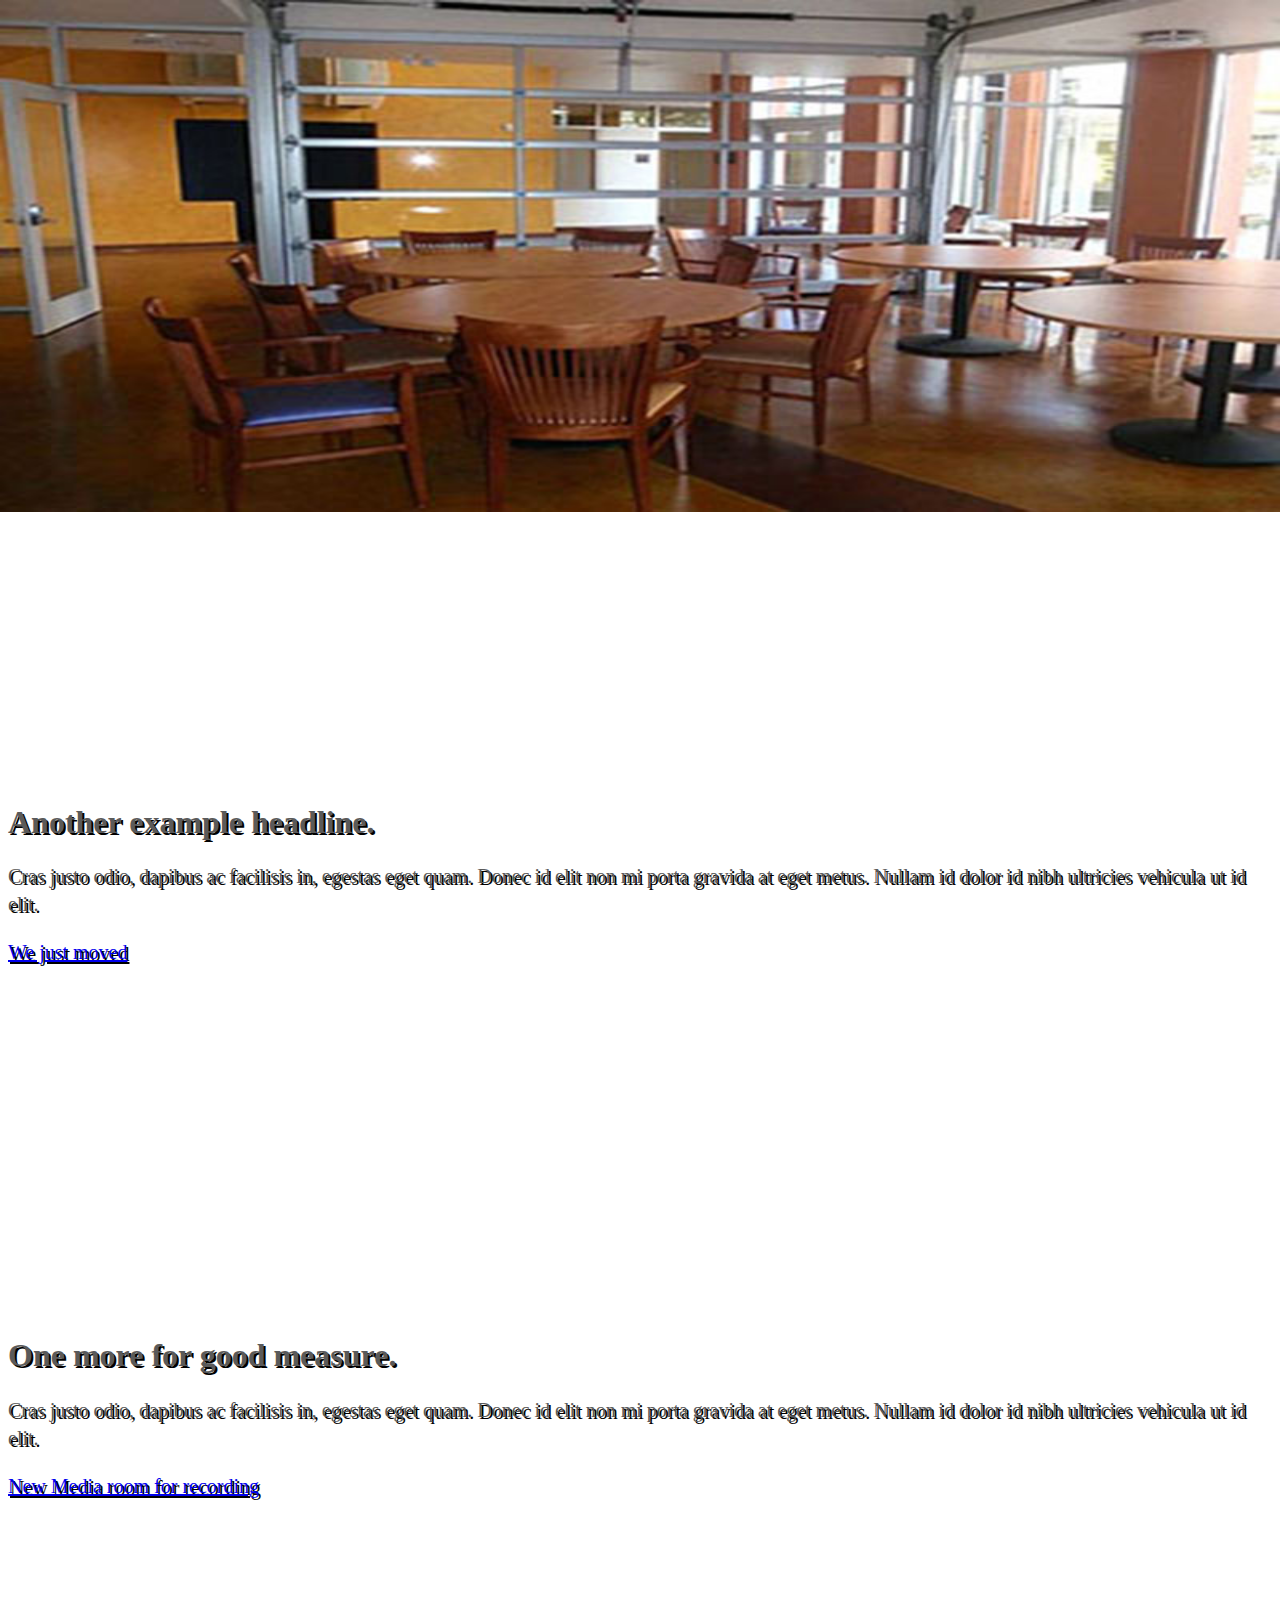
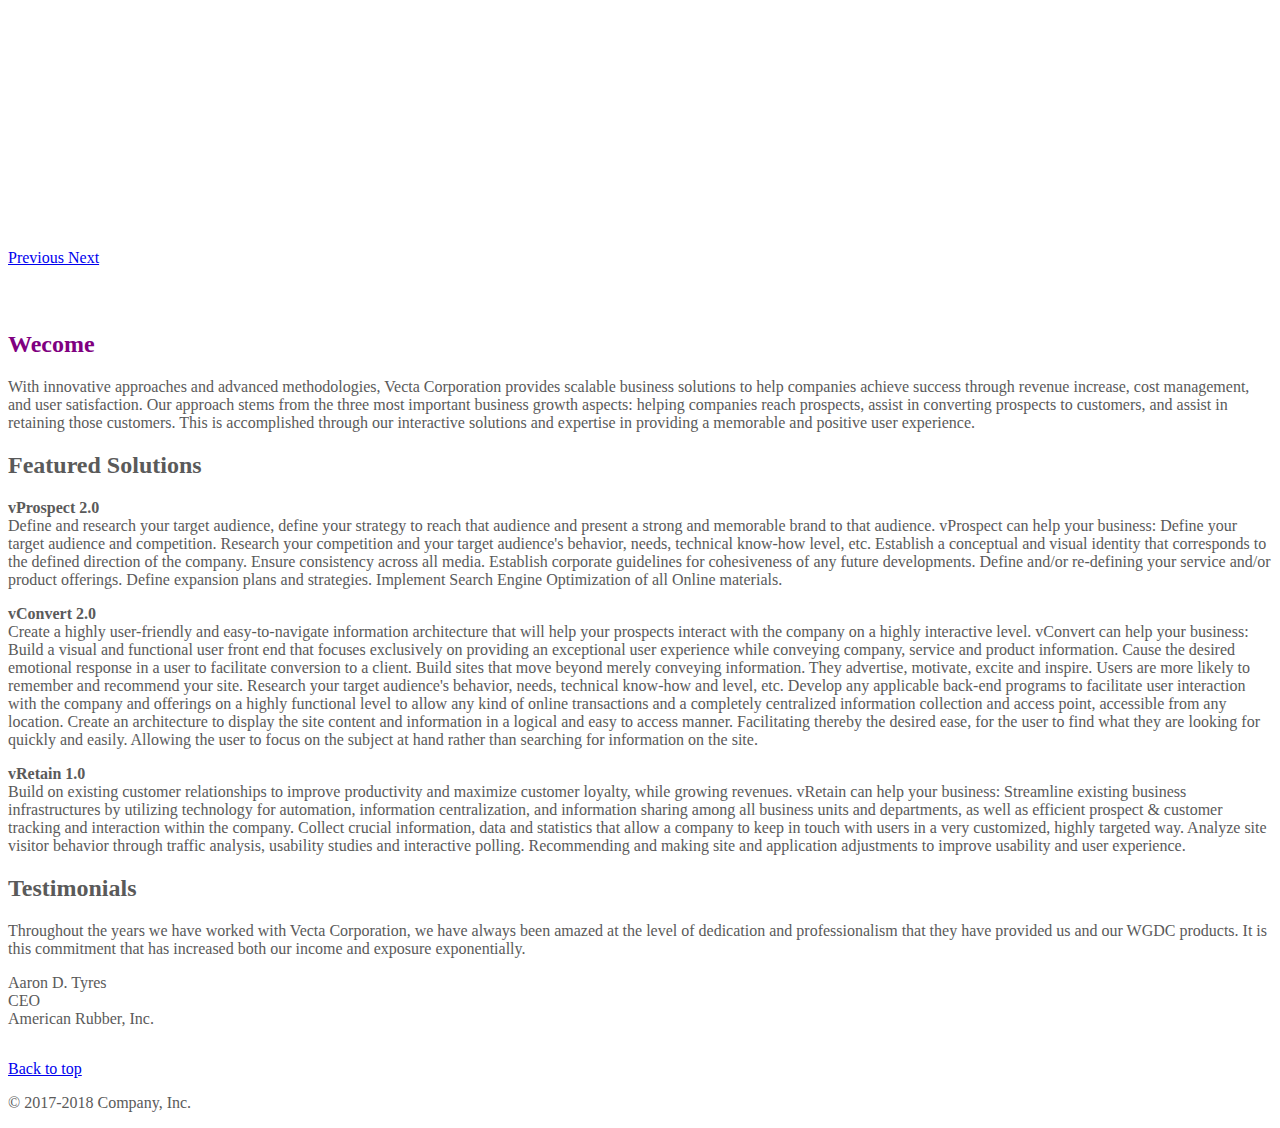
<file: index.html>
<!doctype html>
<html lang="en">
  <head>
    <!-- Required meta tags -->
    <meta charset="utf-8">
    <meta name="viewport" content="width=device-width, initial-scale=1, shrink-to-fit=no">

    <!-- Bootstrap CSS -->
    <link rel="stylesheet" href="https://stackpath.bootstrapcdn.com/bootstrap/4.2.1/css/bootstrap.min.css" integrity="sha384-GJzZqFGwb1QTTN6wy59ffF1BuGJpLSa9DkKMp0DgiMDm4iYMj70gZWKYbI706tWS" crossorigin="anonymous">
    
    <link rel="stylesheet" href="css/carousel.css">
    <link rel="stylesheet" href="css/styles.css">
    
    <title>Welcome to Vecta Corporation!</title>
  </head>
  <body>
    <header>
    <!-- remove fixed-top -->
    <!-- go to css and remove body padding-top -->
  <nav class="navbar navbar-expand-md navbar-dark bg-dark">
    <a class="navbar-brand" href="#">
    <!--Carousel-->
      <img src="img/logo.png" alt="Vecta Corp. logo">
    <!-- this is hamburger -->:  
    </a>
    <button class="navbar-toggler" type="button" data-toggle="collapse" data-target="#navbarCollapse" aria-controls="navbarCollapse" aria-expanded="false" aria-label="Toggle navigation">
      <span class="navbar-toggler-icon"></span>
    </button>
    <div class="collapse navbar-collapse" id="navbarCollapse">
     <!-- ml-auto to push nav bar items to the right -->
      <ul class="navbar-nav ml-auto">
        <li class="nav-item active">
          <a class="nav-link" href="#">Home <span class="sr-only">(current)</span></a>
        </li>
        <li class="nav-item">
          <a class="nav-link" href="#">About Us</a>
        </li>
        <li class="nav-item">
          <a class="nav-link" href="#">Solutions</a>
        </li>
        <li class="nav-item">
          <a class="nav-link" href="#">Support</a>
        </li>
        <li class="nav-item">
          <a class="nav-link" href="#">Contact-us</a>
        </li>
      </ul>
      <!-- get rid of search box -->
      <!--<form class="form-inline mt-2 mt-md-0">
        <input class="form-control mr-sm-2" type="text" placeholder="Search" aria-label="Search">
        <button class="btn btn-outline-success my-2 my-sm-0" type="submit">Search</button>
      </form>-->
    </div>
  </nav>
</header>

<main role="main">

  <div id="myCarousel" class="carousel slide" data-ride="carousel">
    <ol class="carousel-indicators">
      <li data-target="#myCarousel" data-slide-to="0" class="active"></li>
      <li data-target="#myCarousel" data-slide-to="1"></li>
      <li data-target="#myCarousel" data-slide-to="2"></li>
    </ol>
    <div class="carousel-inner">
      <div class="carousel-item active">
        <img src="img/01.jpg" alt="Vecta Corp. Building">
        <div class="container">
          <div class="carousel-caption">
            <h1>Example headline.</h1>
            <p>Cras justo odio, dapibus ac facilisis in, egestas eget quam. Donec id elit non mi porta gravida at eget metus. Nullam id dolor id nibh ultricies vehicula ut id elit.</p>
            <p><a class="btn btn-lg btn-primary" href="#" role="button">Welcome to Vecta Corp</a></p>
          </div>
        </div>
      </div>
      <div class="carousel-item">
        <img src="img/02.jpg" alt="Vecta Corp. Offices">
        <div class="container">
          <div class="carousel-caption">
            <h1>Another example headline.</h1>
            <p>Cras justo odio, dapibus ac facilisis in, egestas eget quam. Donec id elit non mi porta gravida at eget metus. Nullam id dolor id nibh ultricies vehicula ut id elit.</p>
            <p><a class="btn btn-lg btn-primary" href="#" role="button">We just moved</a></p>
          </div>
        </div>
      </div>
      <div class="carousel-item">
        <img src="img/03.jpg" alt="Vecta Corp. Media Room">
        <div class="container">
          <div class="carousel-caption">
            <h1>One more for good measure.</h1>
            <p>Cras justo odio, dapibus ac facilisis in, egestas eget quam. Donec id elit non mi porta gravida at eget metus. Nullam id dolor id nibh ultricies vehicula ut id elit.</p>
            <p><a class="btn btn-lg btn-primary" href="#" role="button">New Media room for recording</a></p>
          </div>
        </div>
      </div>
    </div>
    <a class="carousel-control-prev" href="#myCarousel" role="button" data-slide="prev">
      <span class="carousel-control-prev-icon" aria-hidden="true"></span>
      <span class="sr-only">Previous</span>
    </a>
    <a class="carousel-control-next" href="#myCarousel" role="button" data-slide="next">
      <span class="carousel-control-next-icon" aria-hidden="true"></span>
      <span class="sr-only">Next</span>
    </a>
  </div>


  <!-- Marketing messaging and featurettes
  ================================================== -->
  <!-- Wrap the rest of the page in another container to center all the content. -->

  <div class="container">

    <!-- Three columns of text below the carousel -->
    <div class="row">
      <div class="col-lg-8">
        <h2 class="text-success">Wecome</h2>
        <p>With innovative approaches and advanced methodologies, Vecta Corporation provides scalable business solutions to help companies achieve success through revenue increase, cost management, and user satisfaction. Our approach stems from the three most important business growth aspects: helping companies reach prospects, assist in converting prospects to customers, and assist in retaining those customers. This is accomplished through our interactive solutions and expertise in providing a memorable and positive user experience.</p>
        <h2>Featured Solutions</h2>
       <p> <strong>vProspect 2.0</strong><br>
                     
            Define and research your target audience, define your strategy to reach that audience and present a strong and memorable brand to that audience. vProspect can help your business:
            
            Define your target audience and competition.
              
            Research your competition and your target audience's behavior, needs, technical know-how level, etc.
            
            Establish a conceptual and visual identity that corresponds to the defined direction of the company.
              
            Ensure consistency across all media.
              
            Establish corporate guidelines for cohesiveness of any future developments.
            
            Define and/or re-defining your service and/or product offerings.
              
            Define expansion plans and strategies.
              
            Implement Search Engine Optimization of all Online materials.
            </p>


        <p><strong>vConvert 2.0</strong><br>

            Create a highly user-friendly and easy-to-navigate information architecture that will help your prospects interact with the company on a highly interactive level. vConvert can help your business:

            Build a visual and functional user front end that focuses exclusively on providing an exceptional user experience while conveying company, service and product information.

            Cause the desired emotional response in a user to facilitate conversion to a client.

            Build sites that move beyond merely conveying information. They advertise, motivate, excite and inspire. Users are more likely to remember and recommend your site.

            Research your target audience's behavior, needs, technical know-how and level, etc.

            Develop any applicable back-end programs to facilitate user interaction with the company and offerings on a highly functional level to allow any kind of online transactions and a completely centralized information collection and access point, accessible from any location.

            Create an architecture to display the site content and information in a logical and easy to access manner. Facilitating thereby the desired ease, for the user to find what they are looking for quickly and easily. Allowing the user to focus on the subject at hand rather than searching for information on the site.
            </p>


        <p><strong>vRetain 1.0</strong><br>


            Build on existing customer relationships to improve productivity and maximize customer loyalty, while growing revenues. vRetain can help your business:

            Streamline existing business infrastructures by utilizing technology for automation, information centralization, and information sharing among all business units and departments, as well as efficient prospect & customer tracking and interaction within the company. 

            Collect crucial information, data and statistics that allow a company to keep in touch with users in a very customized, highly targeted way.

            Analyze site visitor behavior through traffic analysis, usability studies and interactive polling. Recommending and making site and application adjustments to improve usability and user experience.
            </p>

      </div><!-- /.col-lg-8 -->
      <div class="col-lg-4">
        <h2>Testimonials</h2>
        <p>Throughout the years we have worked with Vecta Corporation, we have always been amazed at the level of dedication and professionalism that they have provided us and our WGDC products. It is this commitment that has increased both our income and exposure exponentially.</p>

        <p>Aaron D. Tyres<br>
        CEO<br>
        American Rubber, Inc.</p>
       
      </div><!-- /.col-lg-4 -->
      
    </div><!-- /.row -->

  </div><!-- /.container -->


  <!-- FOOTER -->
  <footer class="container">
    <p class="float-right"><a href="#">Back to top</a></p>
    <p>&copy; 2017-2018 Company, Inc.</p>
  </footer>
</main>
    <!-- Optional JavaScript -->
    <!-- jQuery first, then Popper.js, then Bootstrap JS -->
    <script src="https://code.jquery.com/jquery-3.3.1.slim.min.js" integrity="sha384-q8i/X+965DzO0rT7abK41JStQIAqVgRVzpbzo5smXKp4YfRvH+8abtTE1Pi6jizo" crossorigin="anonymous"></script>
    <script src="https://cdnjs.cloudflare.com/ajax/libs/popper.js/1.14.6/umd/popper.min.js" integrity="sha384-wHAiFfRlMFy6i5SRaxvfOCifBUQy1xHdJ/yoi7FRNXMRBu5WHdZYu1hA6ZOblgut" crossorigin="anonymous"></script>
    <script src="https://stackpath.bootstrapcdn.com/bootstrap/4.2.1/js/bootstrap.min.js" integrity="sha384-B0UglyR+jN6CkvvICOB2joaf5I4l3gm9GU6Hc1og6Ls7i6U/mkkaduKaBhlAXv9k" crossorigin="anonymous"></script>
  </body>
</html>
</file>
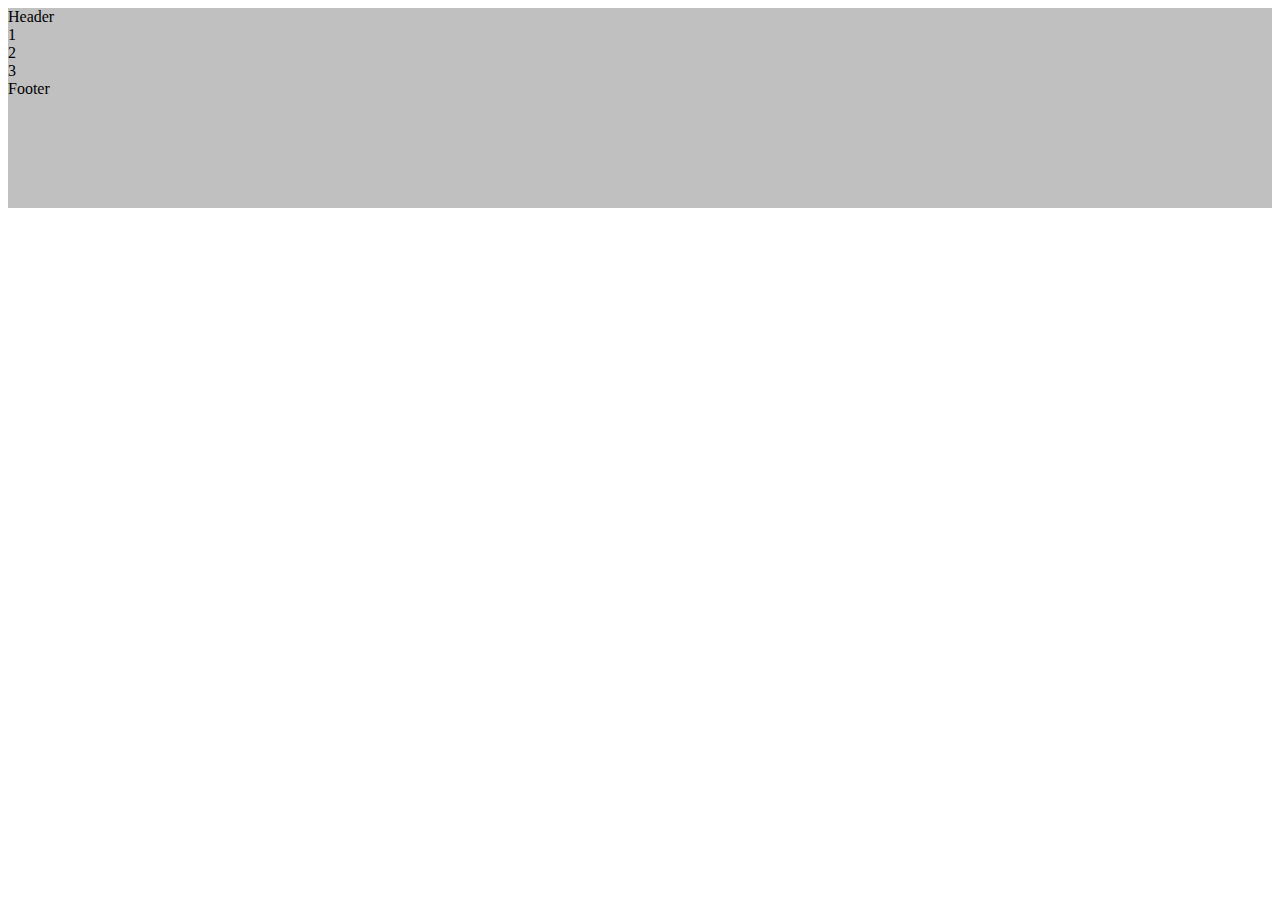
<file: index_play.html>
<!doctype html>
<html lang="en">
  <head>
    <!-- Required meta tags -->
    <meta charset="utf-8">
    <meta name="viewport" content="width=device-width, initial-scale=1, shrink-to-fit=no">

    <!-- Bootstrap CSS -->
    <link rel="stylesheet" href="https://stackpath.bootstrapcdn.com/bootstrap/4.2.1/css/bootstrap.min.css" integrity="sha384-GJzZqFGwb1QTTN6wy59ffF1BuGJpLSa9DkKMp0DgiMDm4iYMj70gZWKYbI706tWS" crossorigin="anonymous">
    <link rel="stylesheet" href="css/styles.css">
    <style>
        .container {background:silver;height:200px;}
        .col-lg {outline:1px solid black;height: 100px;}
      </style>
    <title>Welcome to Vecta Corporation!</title>
  </head>
  <body>
   <!-- container-fluid -->
   <div class="container">
        <!-- Content here -->
        <!--<div class="row">
            <div class="col-md col-sm">
                Column 1
            </div>
            <div class="col-md col-sm">
                Column 2
            </div>
            <div class="col-md">
                Column 3
            </div>
        </div>-->
        <!--<div class="row">
            <div class="col-2">
                 1
            </div>
            <div class="col-8">
                 2
            </div>
            <div class="col-2">
                 3
            </div>
        </div>-->
        <div class="row">
            <div class="col-md">
                 Header
            </div>
        </div>
        <div class="row">
            <div class="col-md">
                 1
            </div>
            <div class="col-md">
                 2
            </div>
            <div class="col-md">
                 3
            </div>
        </div>
        <div class="row">
            <div class="col-md">
                 Footer
            </div>
        </div>
    </div>
    <!-- Optional JavaScript -->
    <!-- jQuery first, then Popper.js, then Bootstrap JS -->
    <script src="https://code.jquery.com/jquery-3.3.1.slim.min.js" integrity="sha384-q8i/X+965DzO0rT7abK41JStQIAqVgRVzpbzo5smXKp4YfRvH+8abtTE1Pi6jizo" crossorigin="anonymous"></script>
    <script src="https://cdnjs.cloudflare.com/ajax/libs/popper.js/1.14.6/umd/popper.min.js" integrity="sha384-wHAiFfRlMFy6i5SRaxvfOCifBUQy1xHdJ/yoi7FRNXMRBu5WHdZYu1hA6ZOblgut" crossorigin="anonymous"></script>
    <script src="https://stackpath.bootstrapcdn.com/bootstrap/4.2.1/js/bootstrap.min.js" integrity="sha384-B0UglyR+jN6CkvvICOB2joaf5I4l3gm9GU6Hc1og6Ls7i6U/mkkaduKaBhlAXv9k" crossorigin="anonymous"></script>
  </body>
</html>
</file>
<file: css/carousel.css>
/* GLOBAL STYLES
-------------------------------------------------- */
/* Padding below the footer and lighter body text */

body {
  /*padding-top: 3rem; remove if no fixed navigation top */
 /* padding-bottom: 3rem;*/
  color: #5a5a5a;
}


/* CUSTOMIZE THE CAROUSEL
-------------------------------------------------- */

/* Carousel base class */
.carousel {
  margin-bottom: 4rem;
}
/* Since positioning the image, we need to help out the caption */
.carousel-caption {
  bottom: 3rem;
  z-index: 10;
}

/* Declare heights because of positioning of img element */
.carousel-item {
  height: 32rem;
}
.carousel-item > img {
  position: absolute;
  top: 0;
  left: 0;
  min-width: 100%;
  height: 32rem;
}


/* MARKETING CONTENT
-------------------------------------------------- */

/* Center align the text within the three columns below the carousel */
.marketing .col-lg-4 {
  margin-bottom: 1.5rem;
  text-align: center;
}
.marketing h2 {
  font-weight: 400;
}
.marketing .col-lg-4 p {
  margin-right: .75rem;
  margin-left: .75rem;
}


/* Featurettes
------------------------- */

.featurette-divider {
  margin: 5rem 0; /* Space out the Bootstrap <hr> more */
}

/* Thin out the marketing headings */
.featurette-heading {
  font-weight: 300;
  line-height: 1;
  letter-spacing: -.05rem;
}


/* RESPONSIVE CSS
-------------------------------------------------- */

@media (min-width: 40em) {
  /* Bump up size of carousel content */
  .carousel-caption p {
    margin-bottom: 1.25rem;
    font-size: 1.25rem;
    line-height: 1.4;
  }

  .featurette-heading {
    font-size: 50px;
  }
}

@media (min-width: 62em) {
  .featurette-heading {
    margin-top: 7rem;
  }
}
</file>
<file: css/styles.css>
.carousel-caption h1, .carousel-caption p {
    text-shadow: 2px 2px 0 black;
}
footer {
    margin-top: 2rem;
}
.text-success {
    color: purple !important;
}

// Extra small devices (portrait phones, less than 576px)
// No media query for `xs` since this is the default in Bootstrap

// Small devices (landscape phones, 576px and up)
@media (min-width: 576px) { 
}

// Medium devices (tablets, 768px and up)
@media (min-width: 768px) { 
}

// Large devices (desktops, 992px and up)
@media (min-width: 992px) { 
}

// Extra large devices (large desktops, 1200px and up)
@media (min-width: 1200px) { 
}
</file>
